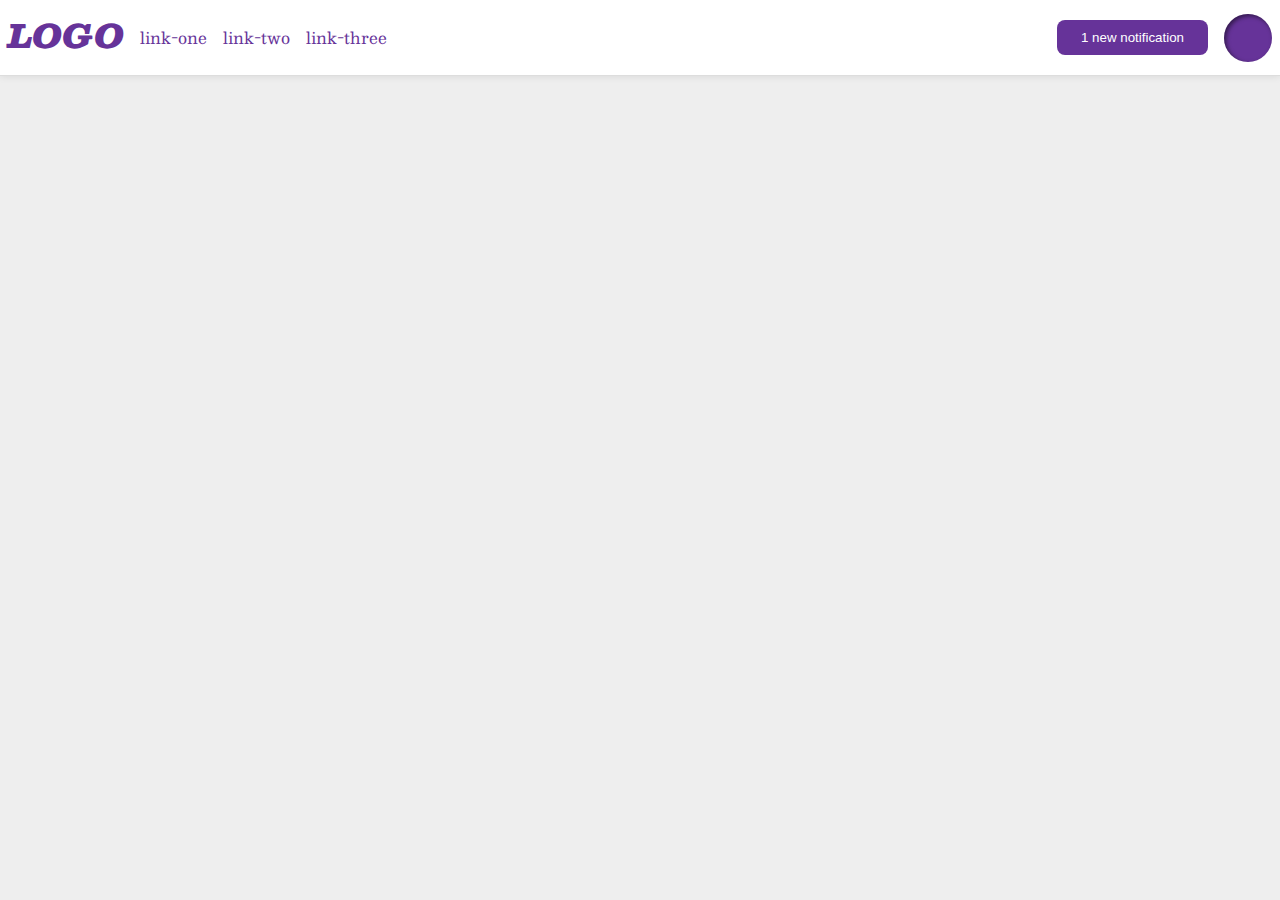
<file: foundations/flex/03-flex-header-2/index.html>
<!DOCTYPE html>
<html lang="en">
  <head>
    <meta charset="UTF-8">
    <meta http-equiv="X-UA-Compatible" content="IE=edge">
    <meta name="viewport" content="width=device-width, initial-scale=1.0">
    <title>Flex Header 2</title>
    <link rel="stylesheet" href="style.css">
  </head>
  <body>
    <div class="header">
      <div class="left">
        <div class="logo">
          LOGO
        </div>
        <ul class="links">
          <li><a href="https://google.com">link-one</a></li>
          <li><a href="https://google.com">link-two</a></li>
          <li><a href="https://google.com">link-three</a></li>
        </ul>
      </div>
      
      <div class="right">
        <button class="notifications">
          1 new notification
        </button>
        <div class="profile-image"></div>
      </div>      
    </div>
  </body>
</html>
</file>
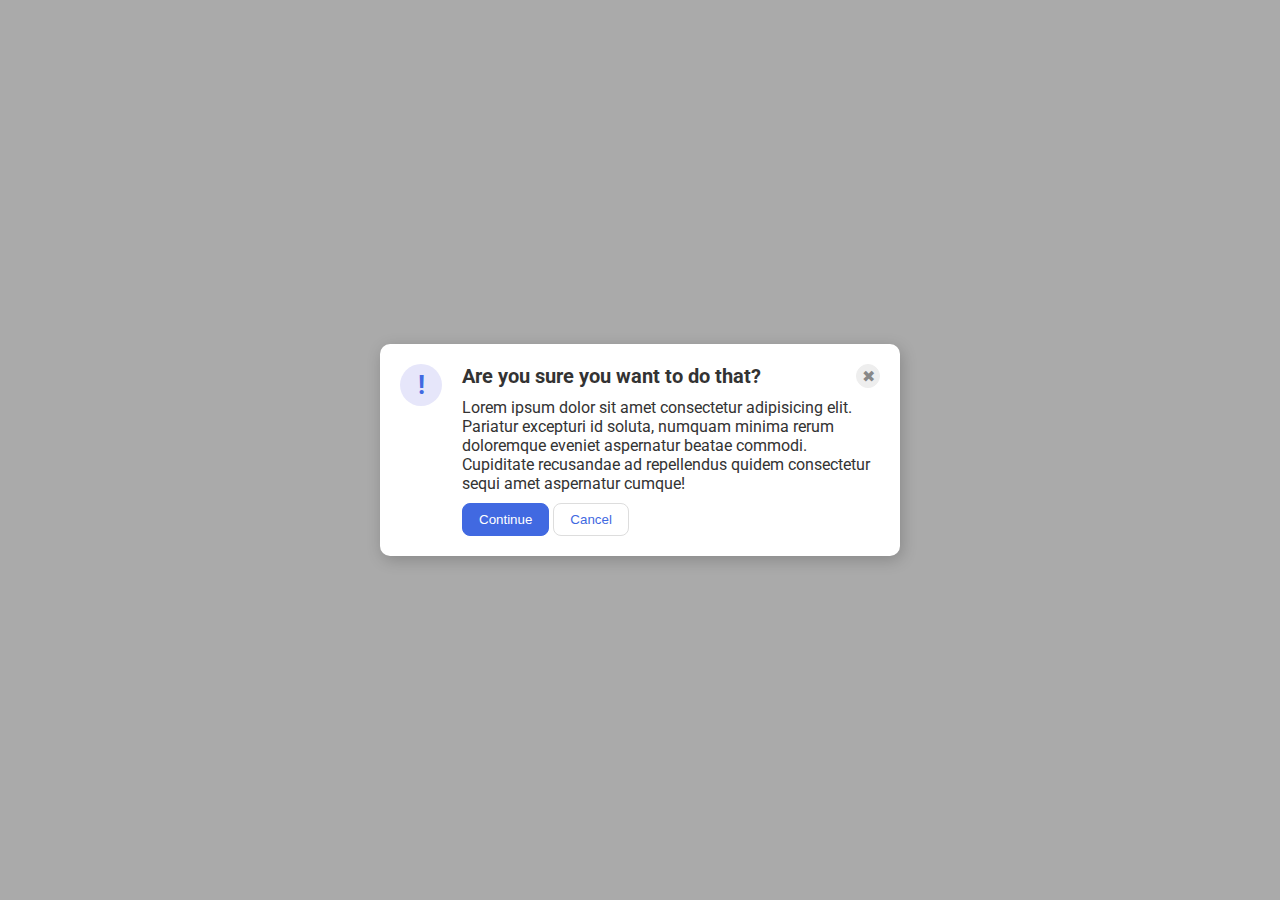
<file: foundations/flex/05-flex-modal/index.html>
<!DOCTYPE html>
<html lang="en">
  <head>
    <meta charset="UTF-8">
    <meta http-equiv="X-UA-Compatible" content="IE=edge">
    <meta name="viewport" content="width=device-width, initial-scale=1.0">
    <link rel="stylesheet" href="style.css">
    <title>Modal</title>
  </head>
  <body>
    <div class="modal">
      <div class="icon">!</div>
      
      <div class="content">
        <div class="titleContainer">
          <div class="header">Are you sure you want to do that?</div>
          <button class="close-button">✖</button>
        </div>

        <div class="text">Lorem ipsum dolor sit amet consectetur adipisicing elit. Pariatur excepturi id soluta, numquam minima rerum doloremque eveniet aspernatur beatae commodi. Cupiditate recusandae ad repellendus quidem consectetur sequi amet aspernatur cumque!</div>
        
        <div class="buttons">
          <button class="continue">Continue</button>
          <button class="cancel">Cancel</button>
        </div>
      </div>

    </div>
  </body>
</html>
</file>
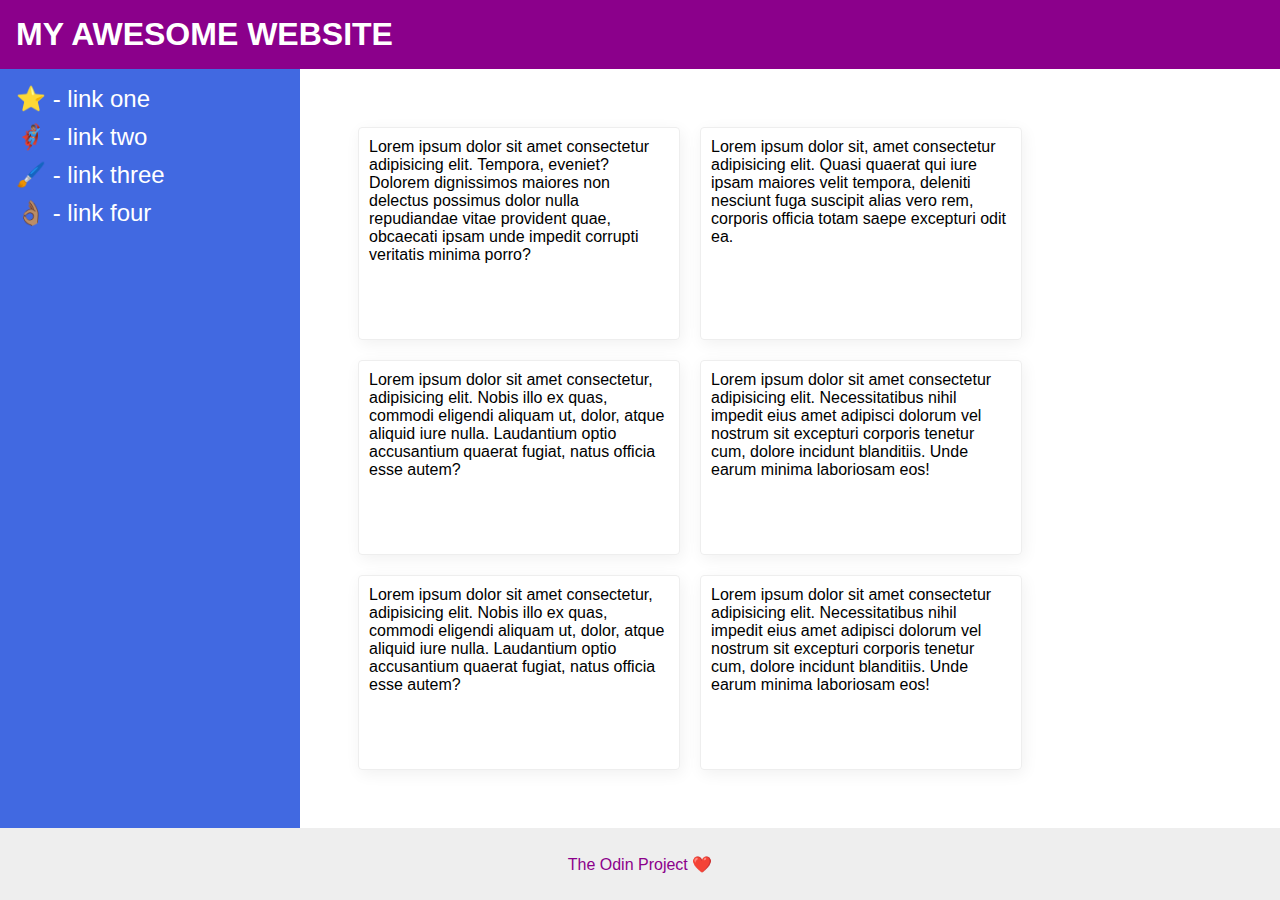
<file: foundations/flex/07-flex-layout-2/index.html>
<!DOCTYPE html>
<html lang="en">
  <head>
    <meta charset="UTF-8">
    <meta http-equiv="X-UA-Compatible" content="IE=edge">
    <meta name="viewport" content="width=device-width, initial-scale=1.0">
    <title>The Holy Grail</title>
    <link rel="stylesheet" href="style.css">
  </head>
  <body>
    <div class="header">
      MY AWESOME WEBSITE
    </div>
    
    <div class="container">
      <div class="sidebar">
        <ul>
          <li><a href="#">⭐ - link one</a></li>
          <li><a href="#">🦸🏽‍♂️ - link two</a></li>
          <li><a href="#">🖌️ - link three</a></li>
          <li><a href="#">👌🏽 - link four</a></li>
        </ul>
      </div>
      
      <div class="cards">
        <div class="card">Lorem ipsum dolor sit amet consectetur adipisicing elit. Tempora, eveniet? Dolorem dignissimos maiores non delectus possimus dolor nulla repudiandae vitae provident quae, obcaecati ipsam unde impedit corrupti veritatis minima porro?</div>
        <div class="card">Lorem ipsum dolor sit, amet consectetur adipisicing elit. Quasi quaerat qui iure ipsam maiores velit tempora, deleniti nesciunt fuga suscipit alias vero rem, corporis officia totam saepe excepturi odit ea.</div>
        <div class="card">Lorem ipsum dolor sit amet consectetur, adipisicing elit. Nobis illo ex quas, commodi eligendi aliquam ut, dolor, atque aliquid iure nulla. Laudantium optio accusantium quaerat fugiat, natus officia esse autem?</div>
        <div class="card">Lorem ipsum dolor sit amet consectetur adipisicing elit. Necessitatibus nihil impedit eius amet adipisci dolorum vel nostrum sit excepturi corporis tenetur cum, dolore incidunt blanditiis. Unde earum minima laboriosam eos!</div>
        <div class="card">Lorem ipsum dolor sit amet consectetur, adipisicing elit. Nobis illo ex quas, commodi eligendi aliquam ut, dolor, atque aliquid iure nulla. Laudantium optio accusantium quaerat fugiat, natus officia esse autem?</div>
        <div class="card">Lorem ipsum dolor sit amet consectetur adipisicing elit. Necessitatibus nihil impedit eius amet adipisci dolorum vel nostrum sit excepturi corporis tenetur cum, dolore incidunt blanditiis. Unde earum minima laboriosam eos!</div>  
      </div>
    </div>
    
    <div class="footer">
      The Odin Project ❤️
    </div>
  </body>
</html>
</file>
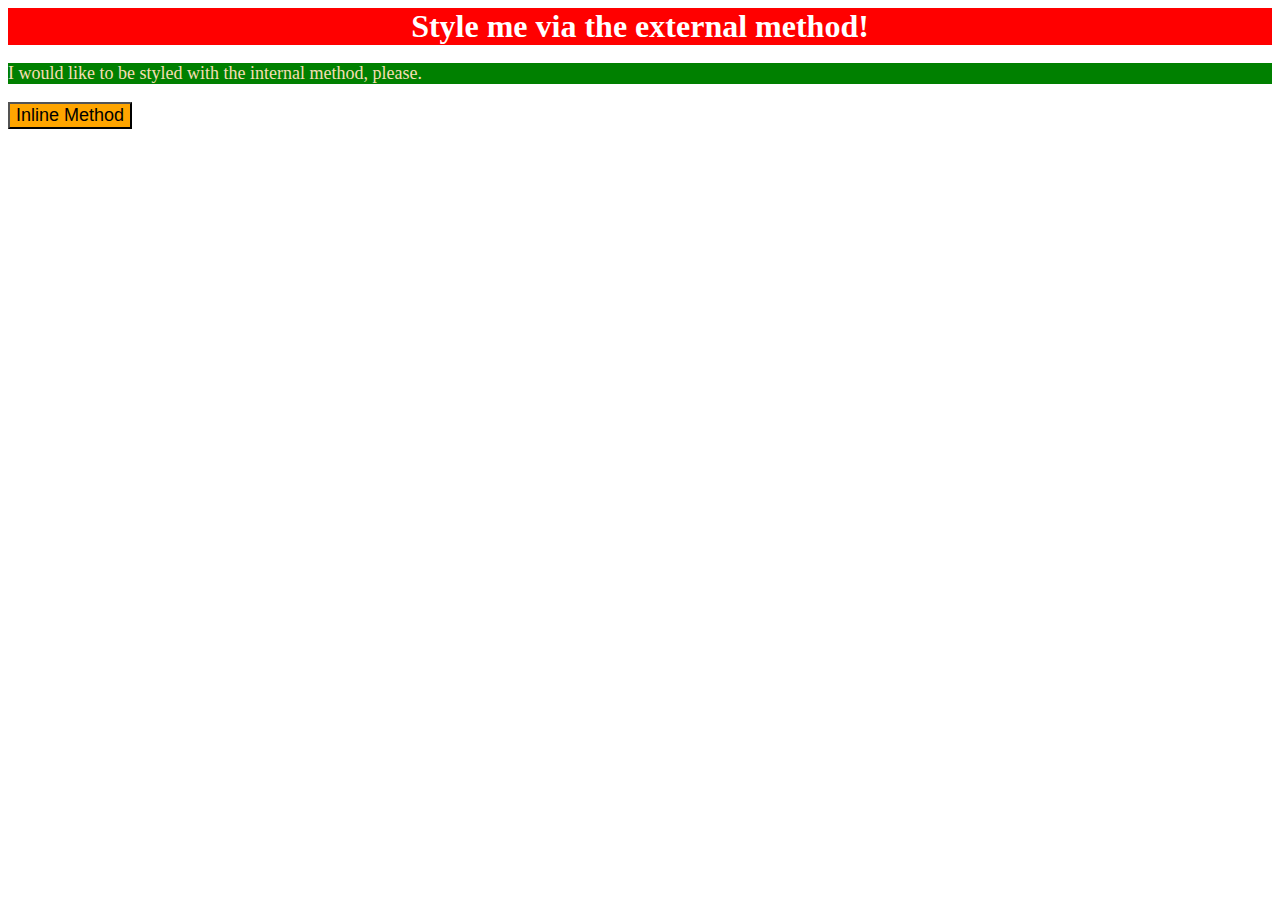
<file: foundations/intro-to-css/01-css-methods/index.html>
<!DOCTYPE html>
<html lang="en">
  <head>
    <meta charset="UTF-8">
    <meta http-equiv="X-UA-Compatible" content="IE=edge">
    <meta name="viewport" content="width=device-width, initial-scale=1.0">
    <link rel="stylesheet" href="style.css">
    <title>Methods for Adding CSS</title>

    <style>
      p{
        color: wheat;
        background-color: green;
        font-size: 18px;
      }
    </style>
  </head>
  <body>
    <div>Style me via the external method!</div>
    <p>I would like to be styled with the internal method, please.</p>
    <button style="background-color: orange; font-size: 18px;">Inline Method</button>
  </body>
</html>
</file>
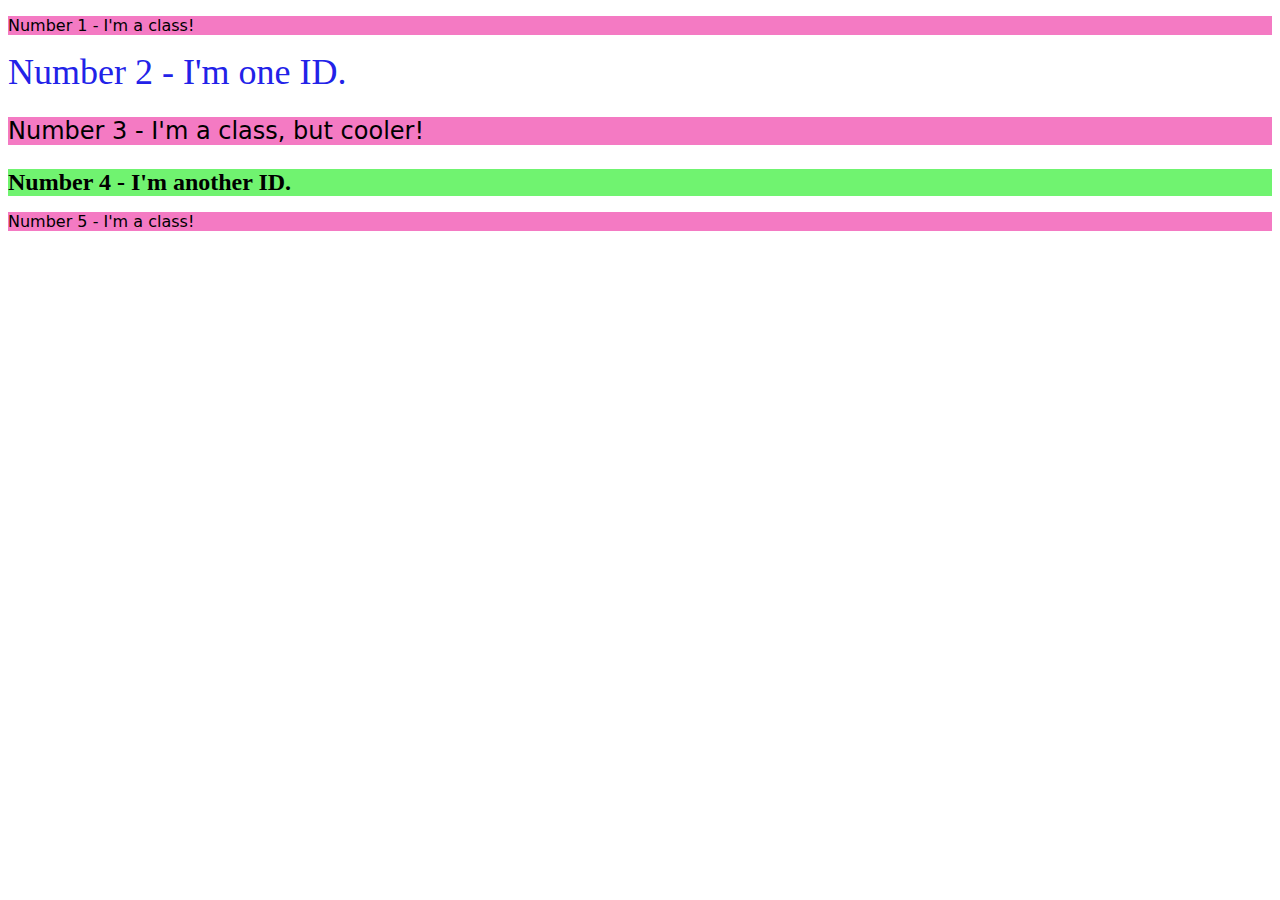
<file: foundations/intro-to-css/02-class-id-selectors/index.html>
<!DOCTYPE html>
<html lang="en">
  <head>
    <meta charset="UTF-8">
    <meta http-equiv="X-UA-Compatible" content="IE=edge">
    <meta name="viewport" content="width=device-width, initial-scale=1.0">
    <title>Class and ID Selectors</title>
    <link rel="stylesheet" href="style.css">
  </head>
  <body>
    <p class="odd">Number 1 - I'm a class!</p>
    <div id="second">Number 2 - I'm one ID.</div>
    <p class="odd third">Number 3 - I'm a class, but cooler!</p>
    <div id="forth">Number 4 - I'm another ID.</div>
    <p class="odd">Number 5 - I'm a class!</p>
  </body>
</html>
</file>
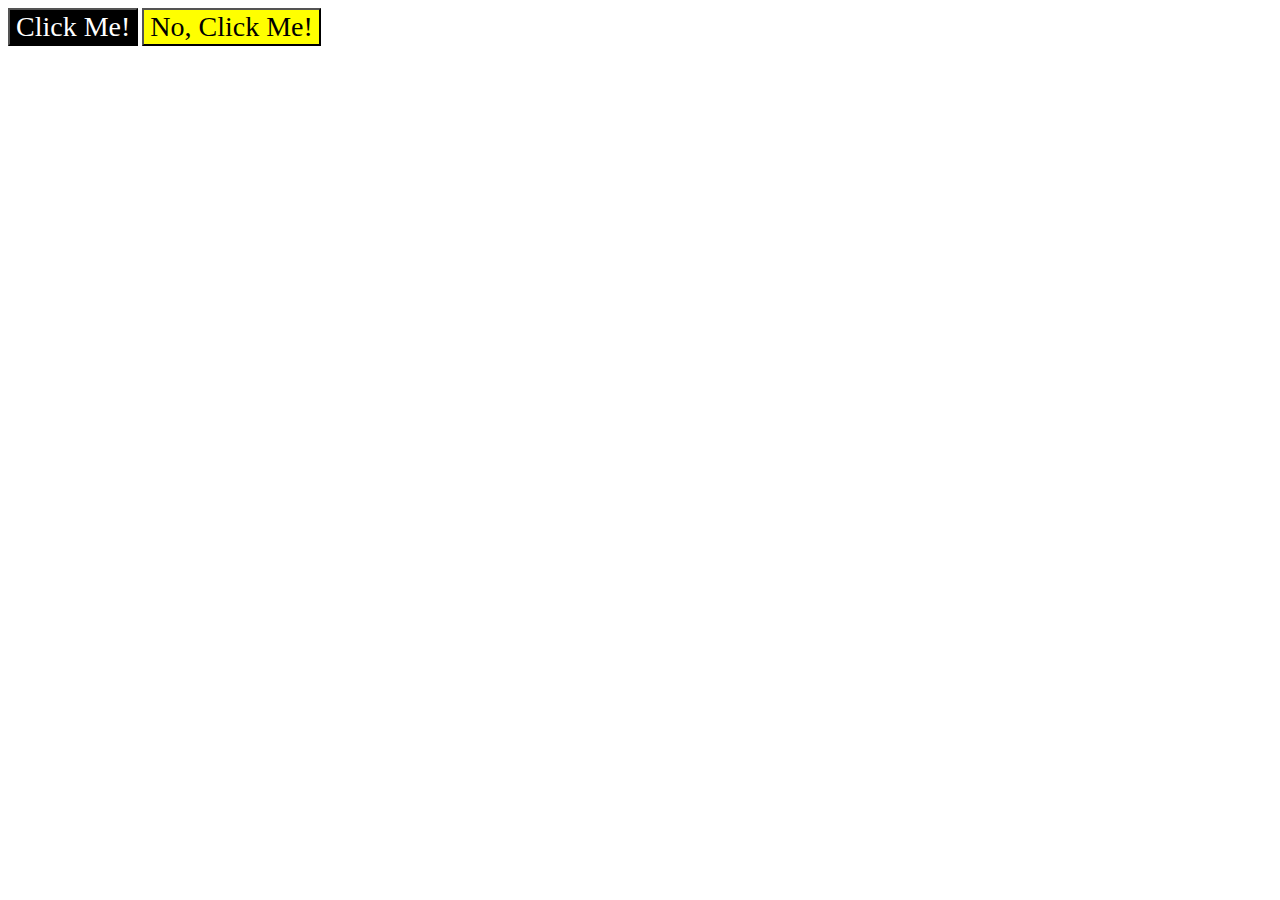
<file: foundations/intro-to-css/03-grouping-selectors/index.html>
<!DOCTYPE html>
<html lang="en">
  <head>
    <meta charset="UTF-8">
    <meta http-equiv="X-UA-Compatible" content="IE=edge">
    <meta name="viewport" content="width=device-width, initial-scale=1.0">
    <title>Grouping Selectors</title>
    <link rel="stylesheet" href="style.css">
  </head>
  <body>
    <button class="button1">Click Me!</button>
    <button class="button2">No, Click Me!</button>
  </body>
</html>
</file>
<file: foundations/flex/03-flex-header-2/style.css>
/* this is some magical font-importing.  
you'll learn about it later. */
@import url('https://fonts.googleapis.com/css2?family=Besley:ital,wght@0,400;1,900&display=swap');

body {
  margin: 0;
  background: #eee;
  font-family: Besley, serif;
}

.header {
  background: white;
  border-bottom: 1px solid #ddd;
  box-shadow: 0 0 8px rgba(0,0,0,.1);
  display: flex;
  justify-content: center;
  align-items: center;
  padding: 8px;
}


.left{
  display: flex;
  gap:16px;
}

.right{
  flex:1;
  display: flex;
  justify-content: end;
  gap:16px;
}

.profile-image {
  background: rebeccapurple;
  box-shadow: inset 2px 2px 4px rgba(0,0,0,.5);
  border-radius: 50%;
  width: 48px;
  height: 48px;
}

.logo {
  color: rebeccapurple;
  font-size: 32px;
  font-weight: 900;
  font-style: italic;
}

button {
  border: none;
  border-radius: 8px;
  background: rebeccapurple;
  color: white;
  padding: 8px 24px;
  height: 35px;
  align-self: center;
}

a {
  /* this removes the line under our links */
  text-decoration: none;
  color: rebeccapurple;
}

ul {
  display: flex;
  padding: 0;
  gap:16px;
  list-style-type: none;
}
</file>
<file: foundations/flex/05-flex-modal/style.css>
@import url('https://fonts.googleapis.com/css2?family=Roboto:wght@400;700&display=swap');

html, body {
  height: 100%;
}

body {
  font-family: Roboto, sans-serif;
  margin: 0;
  background: #aaa;
  color: #333;
  /* I'll give you this one for free lol */
  display: flex;
  align-items: center;
  justify-content: center;
}

.modal {
  background: white;
  width: 480px;
  border-radius: 10px;
  box-shadow: 2px 4px 16px rgba(0,0,0,.2);
  display: flex;
  padding:20px;
  justify-content: center;
  gap: 20px;
}

.icon {
  flex: 0 0 auto;
  color: royalblue;
  font-size: 26px;
  font-weight: 700;
  background: lavender;
  width: 42px;
  height: 42px;
  border-radius: 50%;
  display: flex;
  align-items: center;
  justify-content: center;
}

.titleContainer{
  display: flex;
}

.close-button {
  background: #eee;
  border-radius: 50%;
  color: #888;
  font-weight: 400;
  font-size: 16px;
  height: 24px;
  width: 24px;
  display: flex;
  align-items: center;
  justify-content: center;
  border: 1px solid #eee;
  padding: 0;
}

.header{
  font-weight: bold;
  font-size: 20px;
  flex:1;
}

.content{
  display: flex;
  flex-direction: column;
  gap:10px;
}

button {
  cursor: pointer;
  padding: 8px 16px;
  border-radius: 8px;
}

button.continue {
  background: royalblue;
  border: 1px solid royalblue;
  color: white;
}

button.cancel {
  background: white;
  border: 1px solid #ddd;
  color: royalblue;
}
</file>
<file: foundations/flex/07-flex-layout-2/style.css>
body {
  font-family: -apple-system, BlinkMacSystemFont, 'Segoe UI', Roboto, Oxygen, Ubuntu, Cantarell, 'Open Sans', 'Helvetica Neue', sans-serif;
  margin: 0;
  min-height: 100vh;
  display: flex;
  flex-direction: column;
}

.header {
  box-sizing: border-box;
  background: darkmagenta;
  color: white;
  display: flex;
  align-items: center;
  padding: 16px;
  font-weight: 900;
  font-size: 32px;
}

.container{
  display: flex;
  flex:1;
}

.cards{
  flex: 1;
  display: flex;
  padding: 48px;
  flex-wrap: wrap;
}

.card {
  border: 1px solid #eee;
  box-shadow: 2px 4px 16px rgba(0,0,0,.06);
  border-radius: 4px;
  max-width: 300px;
  margin: 10px;
  padding: 10px;
}

.footer {
  height: 72px;
  background: #eee;
  color: darkmagenta;
  display: flex;
  justify-content: center;
  align-items: center;
}

.sidebar {
  width: 300px;
  flex-shrink: 0;
  background: royalblue;
  box-sizing: border-box;
  padding: 16px;
}

ul{
  list-style: none;
  margin: 0;
  padding: 0;
  display: flex;
  flex-direction: column;
  align-items: baseline;
  gap: 10px;
}

ul a{
  text-decoration: none;
  color: white;
  font-size: 24px;
}
</file>
<file: foundations/intro-to-css/01-css-methods/style.css>
div{
    color: white;
    background-color: red;
    text-align: center;
    font-size: 32px;
    font-weight: bold;
}
</file>
<file: foundations/intro-to-css/02-class-id-selectors/style.css>
.odd{
    background-color: rgb(244, 122, 195);
    font-family: Verdana, "DejaVu Sans", sans-serif;
}

#second{
    color: rgb(34, 34, 232);
    font-size: 36px;
}

.third{
    font-size: 24px;
}

#forth{
    background-color: rgb(112, 243, 112);
    font-size: 24px;
    font-weight: bold;
}
</file>
<file: foundations/intro-to-css/03-grouping-selectors/style.css>
.button1{
    background-color: black;
    color: white;
}

.button2{
    background-color: yellow;
}

.button1, .button2{
    font-size: 28px;
    font-family: Helvetrica, "Times New Roman", sans-serif;
}
</file>
